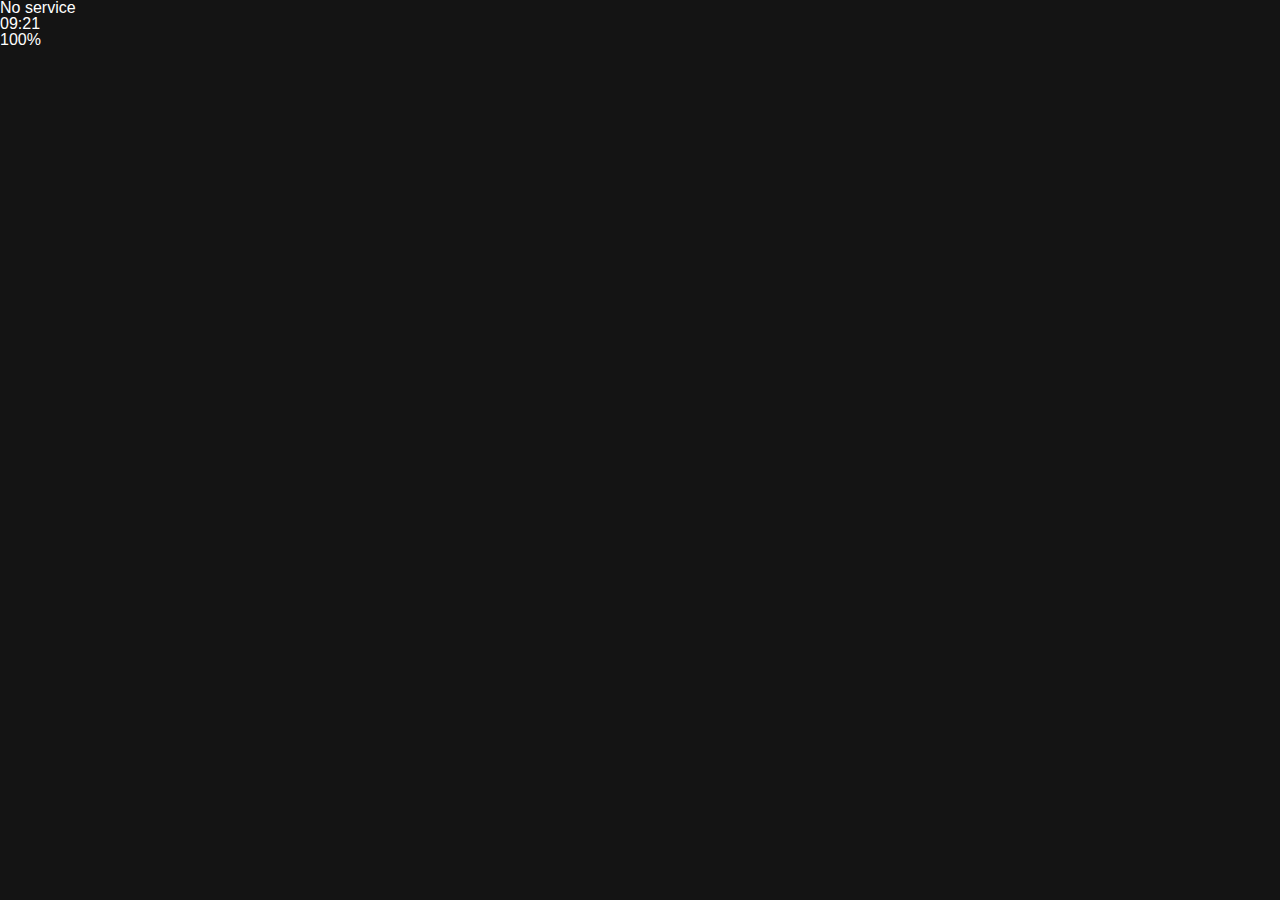
<file: html/find.html>
<!DOCTYPE html>
<html lang="en">
  <head>
    <link rel="stylesheet" href="../css/styles.css" />
    <meta charset="UTF-8" />
    <meta name="viewport" content="width=device-width, initial-scale=1.0" />
    <title>Find</title>
  </head>
  <body>
    <div class="status-bar">
      <div class="status-bar__column">
        <span>No service</span>
        <i class="fa-solid fa-wifi"></i>
      </div>
      <div class="status-bar__column">
        <span>09:21</span>
      </div>
      <div class="status-bar__column">
        <span>100%</span>
        <i class="fa-solid fa-battery-full fa-lg"></i>
        <i class="fa-solid fa-bolt-lightning"></i>
      </div>
    </div>
  </body>
</html>
</file>
<file: css/styles.css>
@import 'variables.css';
@import 'reset.css';

@import 'screens/login.css';

@import 'components/satus-bar.css';

body {
  font-family: 'Open Sans', sans-serif;
  background-color: var(--black);
  color: white;
  height: 100vh;
}

.main-screen {
  padding: 0px var(--horizontal-space);
}
</file>
